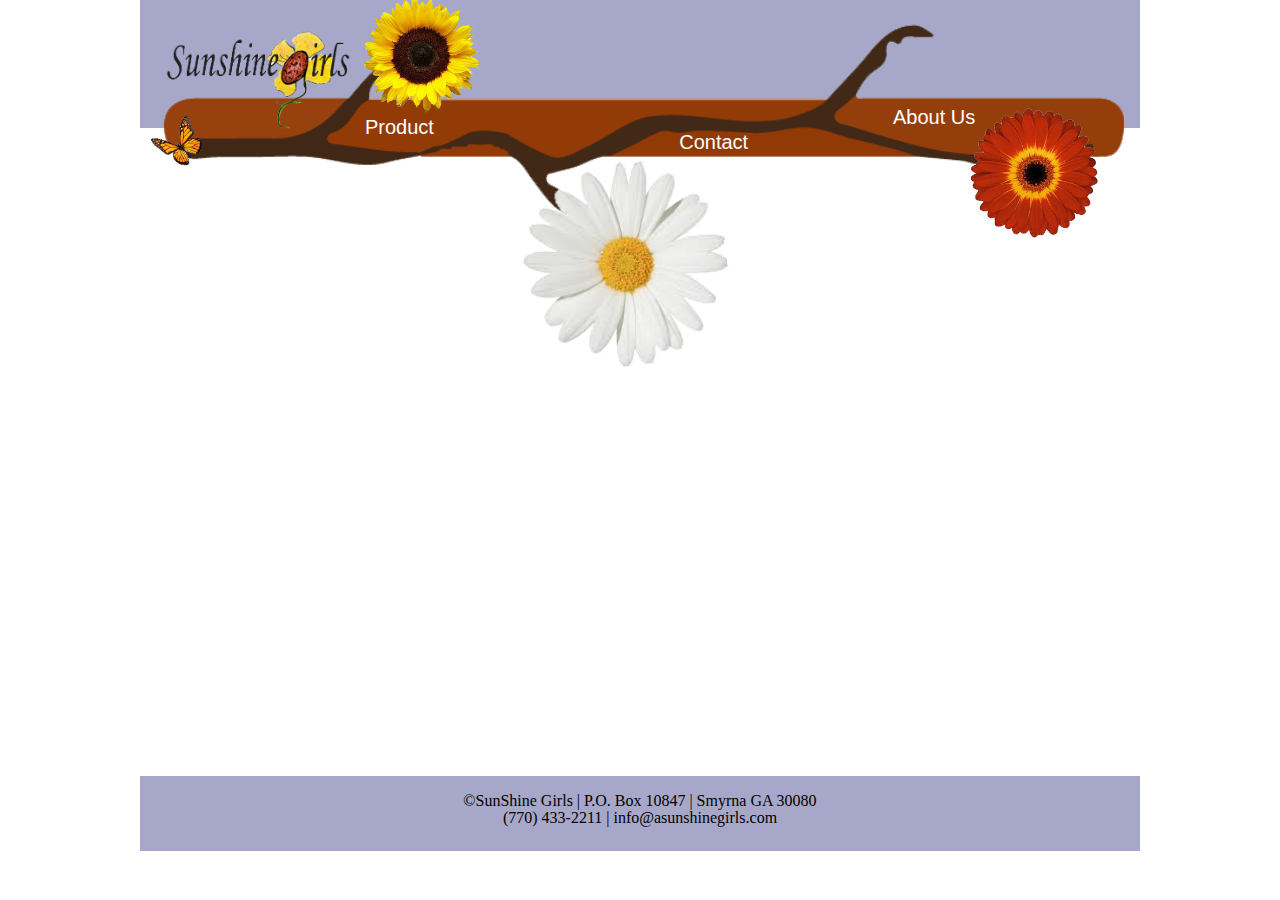
<file: index.html>
<!DOCTYPE html>
<html>
<head>
	<meta charset="utf-8">
    <meta name="description" content="">
    <meta name="author" content="Charonda King">
		
		<title>Sunshine Girls</title>
		<meta name="viewpoint" content="width=device=width, initial-scale=1.0"/>
		<link rel="stylesheet" href="css/headfooter.css" type="text/css">
		<link rel="stylesheet" href="css/index.css" type="text/css">
		<link rel="stylesheet" media="only screen and (min-width: 480px) and (max-width: 767px)" href="css/tabletportrait.css"/>
		<link rel="stylesheet" media="only screen and (min-width: 320px) and (max-width: 480px)" href="css/phone.css"/>

		<script type="text/javascript" src="javascript.js"></script>
	
</head>

	<script type="text/javascript">
		function openWin(url){
			window.open(url + '.html','_blank','toolbar=no, scrollbars=yes, resizable=yes, top=50, left=500, width=750, height=645');
		}
	</script>

</script>

<body>
			
<!-- Logo Area -->				
<header><img id="logo" src="images/sunshinegirls.png">
	<div class="branch"><img class= "branch" src="images/mainbranch.png" alt="">
	</div>
	
	<div id="blue_bar">	
	</div>
<!-- Nav -->
	<nav id="nav_buttons">			
		<div id="nav_product">
			<a href="services.html">
			<img id="sun_flower" src="images/sunflower.png">
			</a>
		</div>
			
		<div id="nav_about">
			<a href="contact.html">
			<img id="daisy" src="images/daisy.png">
			<img id="butterfly" src="images/butterflyorange.png">
			</a>
		</div>
					
		<div id="nav_contact">
			<a href="contact.html">
			<img id="gerber" src="images/orangerber.png">
			</a>
		</div>

				
	</nav>
	<nav id="a_link_position">
		<a class="navbuttons" id="product" href="#" onclick="openWin('product');">Product</a>
		
		<a class="navbuttons" id="about" href="#" onclick="openWin('about');">About Us</a>
		
		<a class="navbuttons" id="contact" href="#" onclick="openWin('contact');">Contact</a>
	</nav>

	
</header>

<!-- Main Body -->
<article id="image_loop_wrapper">	
			
						<div class="loop_image">
							<img class="carousel_girl" id="aster" src="images/aster.jpg">
						</div>
						<div class="loop_image">
							<img class="carousel_girl" id="lizzy" src="images/lizzy.jpg">
						</div>
						<div class="loop_image">
							<img class="carousel_girl" id="lark" src="images/lark.jpg">
						</div>
						<div class="loop_image">
							<img class="carousel_girl" id="veronica" src="images/veronica.jpg">
						</div>
						<div class="loop_image">
							<img class="carousel_girl" id="lily" src="images/lily.jpg">
						</div>	
</article>

<!-- Footer -->
		<div id="footer_wrapper">
				<p></p>
				<br>
				<p><footer class="footer_text"><span class="super">©</span>SunShine Girls | P.O. Box 10847 | Smyrna GA 30080</footer></p>
				<p><footer class="footer_text"><a href="tel:7704332211">(770) 433-2211</a> | <a href="mailto:info@sunshinegirls.com?subject=sunshinegirls.com%20website">info@asunshinegirls.com</a></footer></p>
		</div>

</body>
</html>
</file>
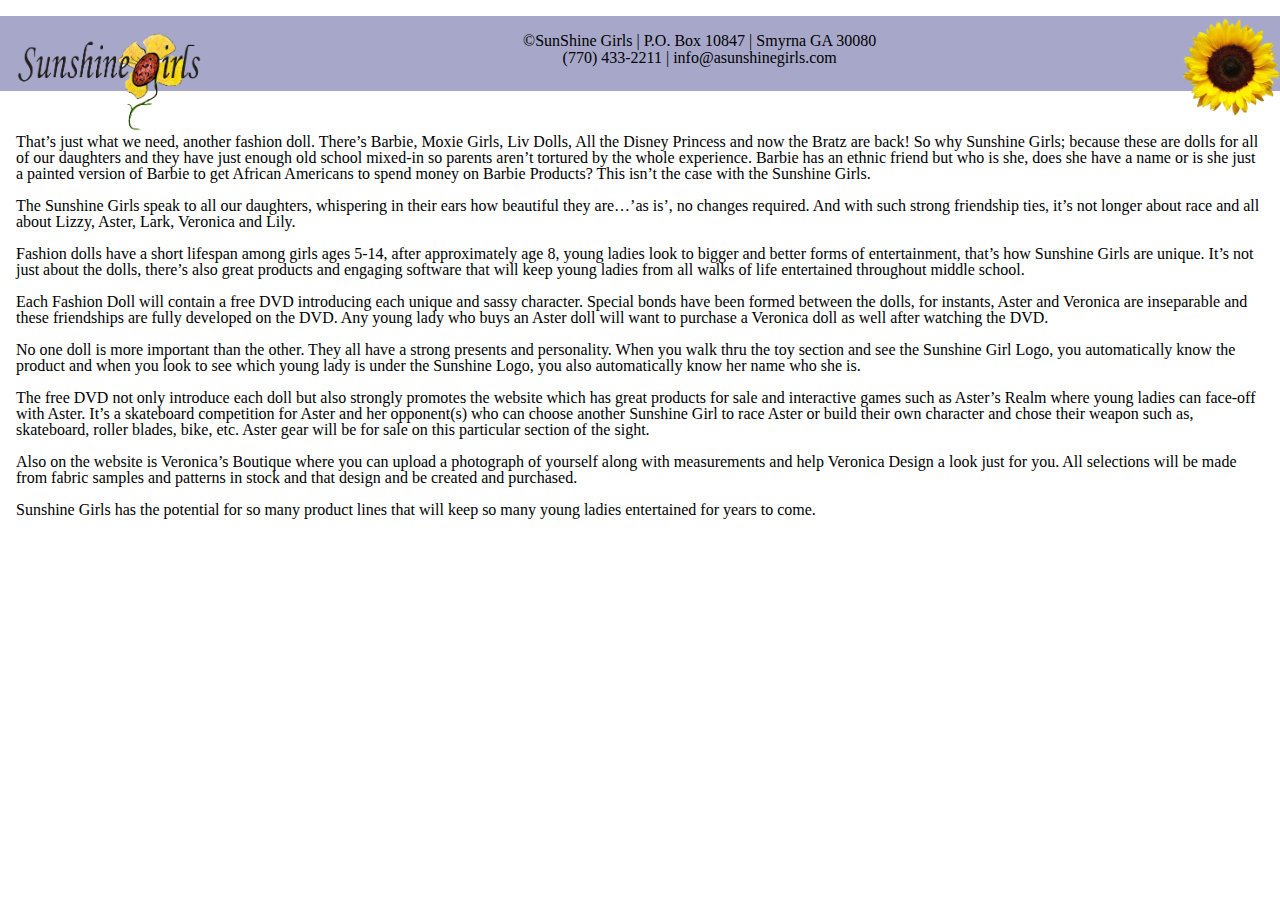
<file: about.html>
<!DOCTYPE html>
<html>
<head>
	<meta charset="utf-8">
    <meta name="description" content="">
    <meta name="author" content="">
		
		<title>Sunshine Girls/About</title>
		<link rel="stylesheet" href="css/about.css" type="text/css">
	
</head>
<body>
			
<!-- Logo Area -->				
	<!-- Logo Area -->				
		<header>
				<img id="logo" src="images/sunshinegirls.png">
		</header>
<!-- Nav -->
	<artical>			
		<div id="nav_product">
			<a href="services.html">
			<img id="sun_flower" src="images/sunflower.png">
		</div>

<div id="main">
			<p>That’s just what we need, another fashion doll. There’s Barbie, Moxie Girls, Liv Dolls, All the Disney Princess and now the Bratz are back! So why Sunshine Girls; because these are dolls for all of our daughters and they have just enough old school mixed-in so parents aren’t tortured by the whole experience. Barbie has an ethnic friend but who is she, does she have a name or is she just a painted version of Barbie to get African Americans to spend money on Barbie Products? This isn’t the case with the Sunshine Girls.</p><br>

			<p>The Sunshine Girls speak to all our daughters, whispering in their ears how beautiful they are…’as is’, no changes required. And with such strong friendship ties, it’s not longer about race and all about Lizzy, Aster, Lark, Veronica and Lily.</p><br>

		
			<p>Fashion dolls have a short lifespan among girls ages 5-14, after approximately age 8, young ladies look to bigger and better forms of entertainment, that’s how Sunshine Girls are unique. It’s not just about the dolls, there’s also great products and engaging software that will keep young ladies from all walks of life entertained throughout middle school.</p><br>

			<p>Each Fashion Doll will contain a free DVD introducing each unique and sassy character. Special bonds have been formed between the dolls, for instants, Aster and Veronica are inseparable and these friendships are fully developed on the DVD. Any young lady who buys an Aster doll will want to purchase a Veronica doll as well after watching the DVD.</p><br>

			<p>No one doll is more important than the other. They all have a strong presents and personality. When you walk thru the toy section and see the Sunshine Girl Logo, you automatically know the product and when you look to see which young lady is under the Sunshine Logo, you also automatically know her name who she is.</p><br>

		
			<p>The free DVD not only introduce each doll but also strongly promotes the website which has great products for sale and interactive games such as Aster’s Realm where young ladies can face-off with Aster. It’s a skateboard competition for Aster and her opponent(s) who can choose another Sunshine Girl to race Aster or build their own character and chose their weapon such as, skateboard, roller blades, bike, etc. Aster gear will be for sale on this particular section of the sight.</p><br>

			<p>Also on the website is Veronica’s Boutique where you can upload a photograph of yourself along with measurements and help Veronica Design a look just for you. All selections will be made from fabric samples and patterns in stock and that design and be created and purchased.</p><br>

			<p>Sunshine Girls has the potential for so many product lines that will keep so many young ladies entertained for years to come. </p><br>
	</div>			
	
<!-- Main Body -->		
		

	</article>
<!-- end wrapper div -->	
	</div>

<!-- Footer -->
		<!-- Footer -->
		<div id="footer_wrapper">
				<p></p>
				<br>
				<p><footer class="footer_text"><span class="super">©</span>SunShine Girls | P.O. Box 10847 | Smyrna GA 30080</footer></p>
				<p><footer class="footer_text"><a href="tel:7704332211">(770) 433-2211</a> | <a href="mailto:info@sunshinegirls.com?subject=sunshinegirls.com%20website">info@asunshinegirls.com</a></footer></p>
		</div>
</body>
</html>
</file>
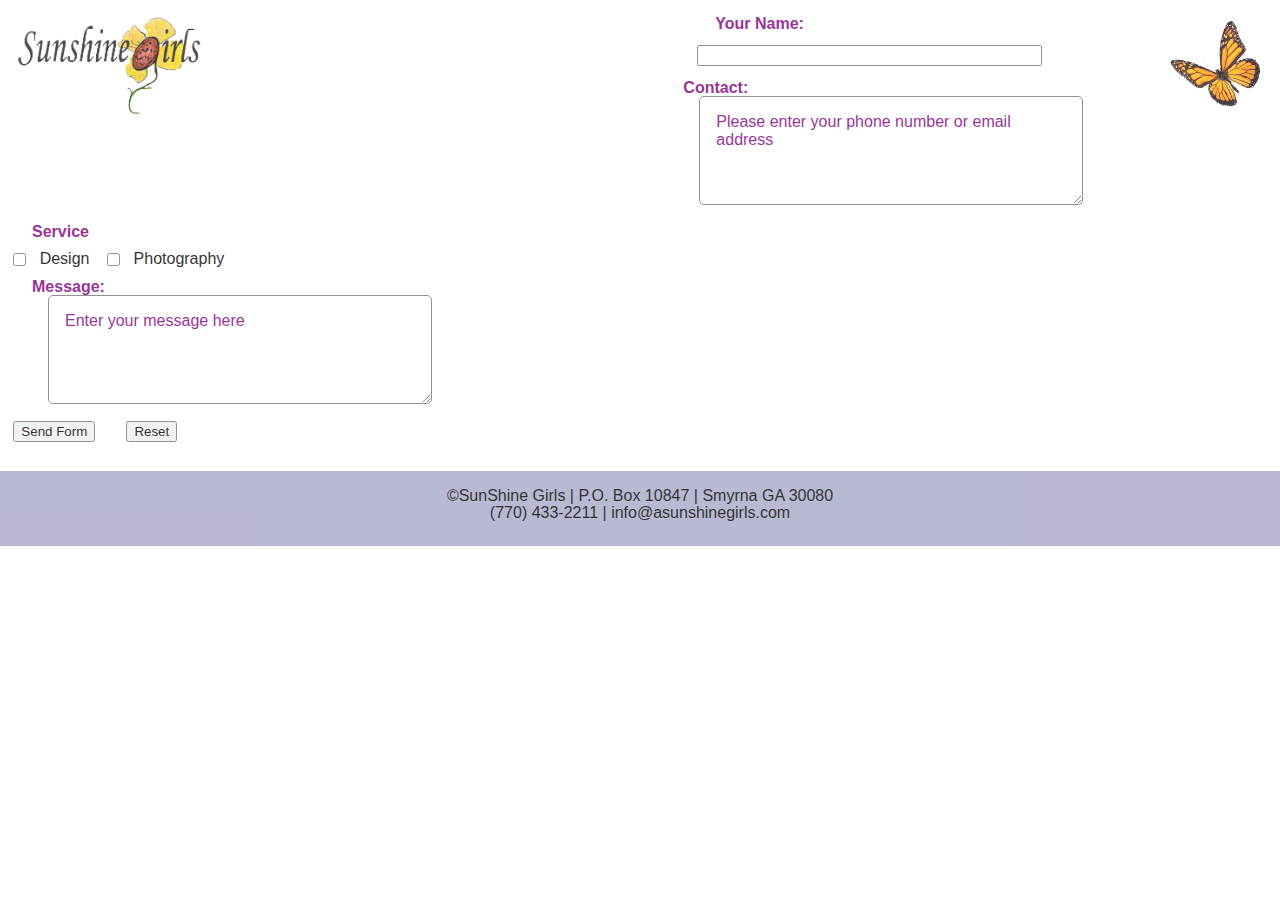
<file: contact.html>
<!DOCTYPE html>
<html>
<head>
	<meta charset="utf-8">
    <meta name="description" content="">
    <meta name="author" content="">
		
		<title>Sunshine Girls/About</title>
		<link rel="stylesheet" href="css/contact.css" type="text/css">
	
</head>
<body>
<article>
			
<!-- Logo Area -->				
	<header>
			<img id="logo" src="images/sunshinegirls.png">
		<div class="branch"><img id="butterfly" src="images/butterflyorange.png"></div>
<!-- Nav -->
		
	</header>

<!-- Main Body -->		
<article>
		<br>
	<div id="">
		
			
			<form method="post" enctype="text/plain" action="#">
				<pr class="form_type">Your Name:
			
			<input type="text" name="customername" size="40" maxlength="50">
				</pr>
				<p class="form_type">Contact:<br>
				
			<textarea id="username" name="customercomment" rows="5" cols="60" wrap="hard">Please enter your phone number or email address</textarea></p>
				<p></p><br>
				<p class="form_type">Service</p>
			<input type="checkbox" name="design" value="yes">Design
			<input type="checkbox" name="photography" value="yes">Photography
				<p class="form_type">Message:<br>
			
			<textarea id="message" name="customercomment" rows="5" cols="60" wrap="hard">Enter your message here
			</textarea></p>
			
			<input type="submit" name="submit" value="Send Form">
			<input type="reset" value="Reset">
			</form>
<script type="text/javascript">

	$(document).ready(function() {
	$('form').submit(function() {
		alert('Your form was submitted');
		return false;
		)}
	})

	$(document).ready(function(){
		$('form').submit(function(event){
			if($('#username').val()== ''){
				alert('Please enter your name');
				event.preventDefault();
				return false;
			}
		})
	)}

	$(document).ready(function(){
		var maxCharacters = 150;
		$('#message').on('keyup',function(){
			var currentVal = $('#message').val().lenght;
			var totalRemaining = maxCharacters - currentVal;
			$('#remaining').text(totalRemaining);
		})
	})
</script>


		</div>
</article>

<!-- Footer -->
		<div id="footer_wrapper">
				<p></p>
				<br>
				<p><footer class="footer_text"><span class="super">©</span>SunShine Girls | P.O. Box 10847 | Smyrna GA 30080</footer></p>
				<p><footer class="footer_text"><a href="tel:7704332211">(770) 433-2211</a> | <a href="mailto:info@sunshinegirls.com?subject=sunshinegirls.com%20website">info@asunshinegirls.com</a></footer></p>
		</div>
</body>
</html>
</file>
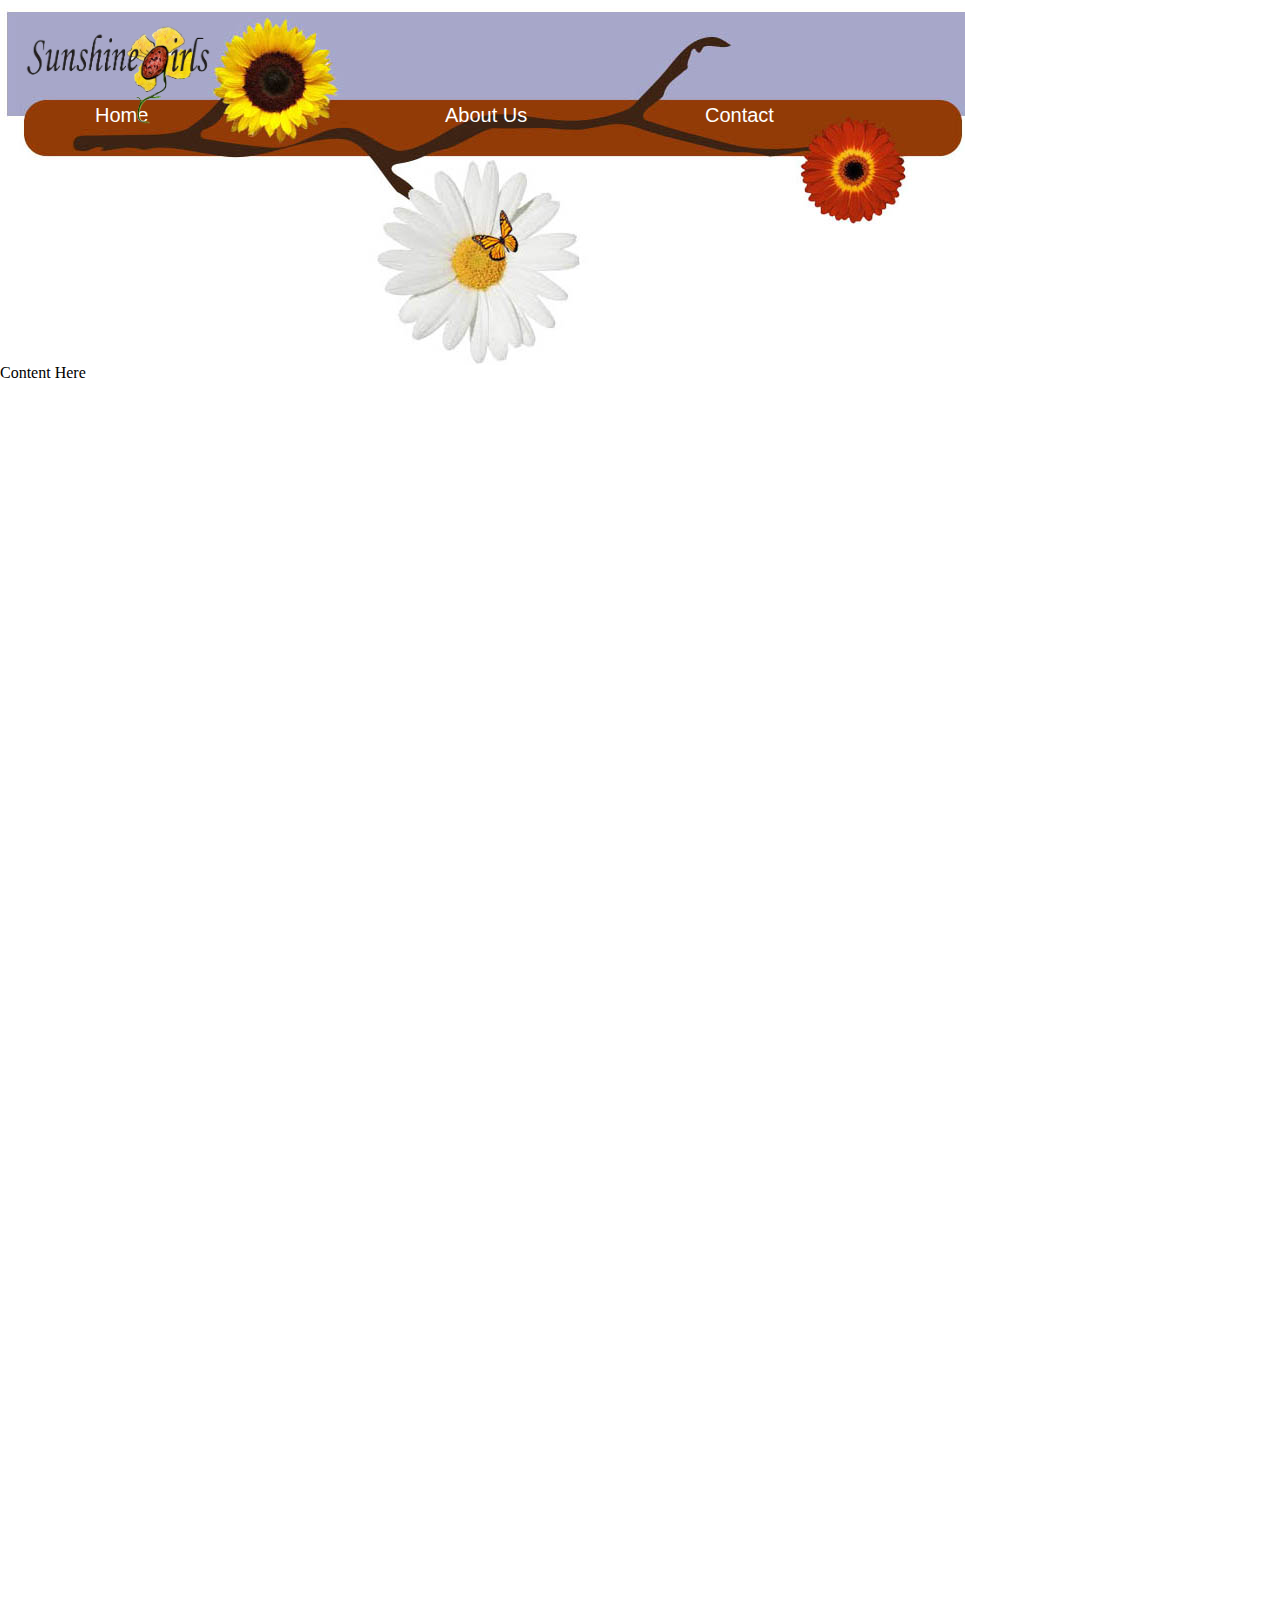
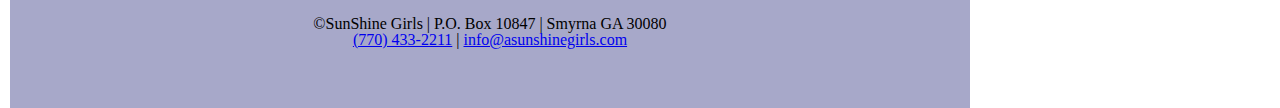
<file: maintemplate.html>
<!DOCTYPE html>
<html>
<head>
	<meta charset="utf-8">
    <meta name="description" content="">
    <meta name="author" content="">
		
		<title>Sunshine Girls</title>
		<link rel="stylesheet" href="css/stylesheet.css" type="text/css">
	
</head>
<body>
<article>
			
<!-- Logo Area -->				
	<header>
			<img id="logo" src="images/sunshinegirls.png">
		<div class="branch"></div>
<!-- Nav -->
		<nav>			
			<div id="About">
				<a class="navbuttons" href="services.html">About Us</a>
			</div>
			
			<div id="Home">
				<a class="navbuttons" href="index.html">Home</a>
			</div>
					
			<div id="Contact">
				<a class="navbuttons" href="contact.html">Contact</a>
			</div>
				
		</nav>
	</header>

<!-- Main Body -->		
	<section>
			<p id="content">Content Here</p>
	</section>	
</article>

<!-- Footer -->
		<div id="divide4">
			<div align="center">
				<p></p>
				<br>
				<p><footer class="text_align_center"><span class="super">©</span>SunShine Girls | P.O. Box 10847 | Smyrna GA 30080</footer></p>
				<p><footer class="text_align_center"><a href="tel:7704332211">(770) 433-2211</a> | <a href="mailto:info@sunshinegirls.com?subject=sunshinegirls.com%20website">info@asunshinegirls.com</a></footer></p>
			</div>
		</div>
</body>
</html>
</file>
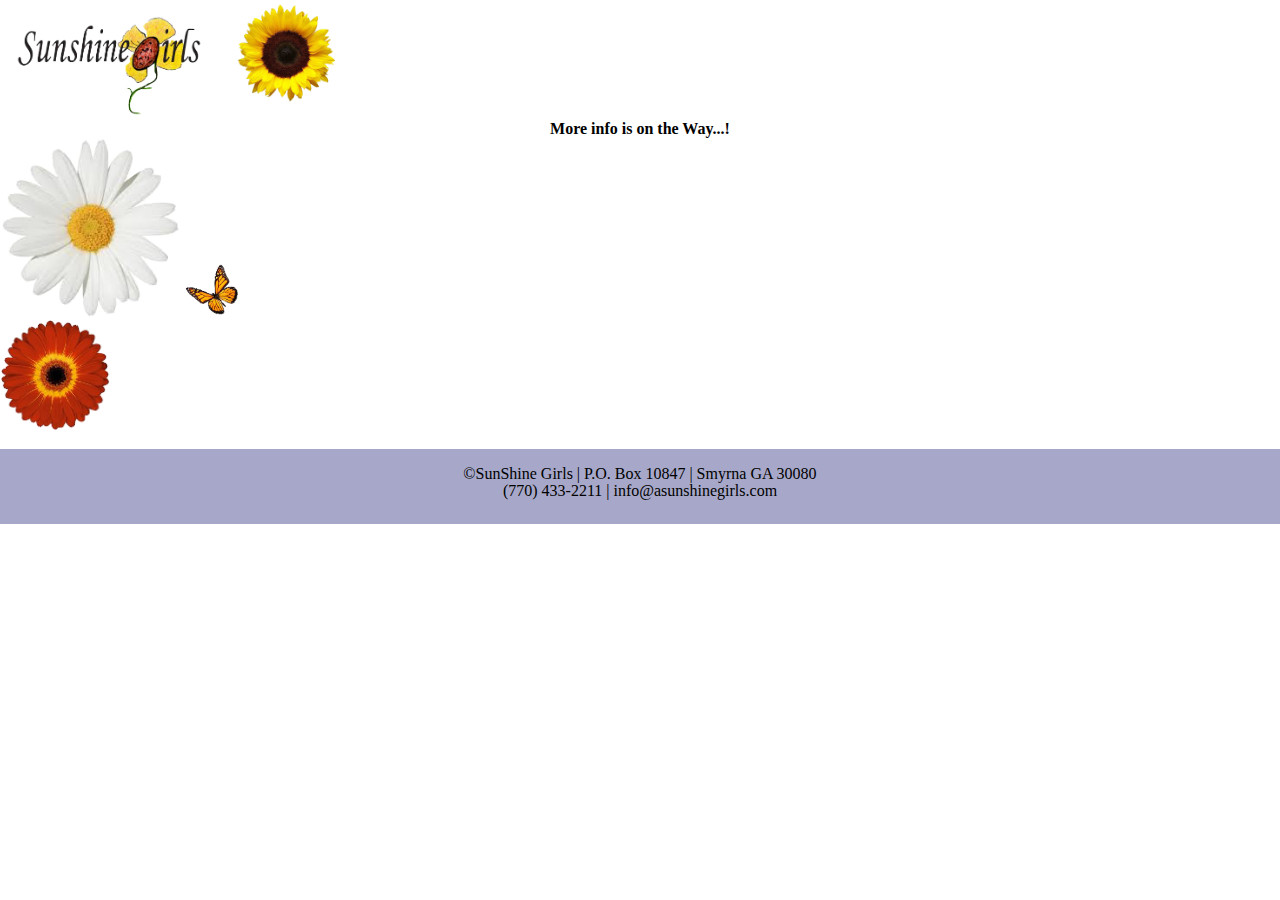
<file: services.html>
<!DOCTYPE html>
<html>
<head>
	<meta charset="utf-8">
    <meta name="description" content="">
    <meta name="author" content="">
		
		<title>Sunshine Girls/Products</title>
		<link rel="stylesheet" href="css/product.css" type="text/css">
	
	</head>
<body>
			
<!-- Logo Area -->				
		<header>
				<img id="logo" src="images/sunshinegirls.png">
			
<!-- Nav -->
	<nav id="flowers">			
		<div id="nav_product">
			<a href="services.html">
			<img id="sun_flower" src="images/sunflower.png">
		</div>

<div id="main">
			<p><h1>More info is on the Way...!</h1></p>
		</div>
			
		<div id="nav_about">
			<a href="contact.html">
			<img id="daisy" src="images/daisy.png">
			<img id="butterfly" src="images/butterflyorange.png">
			</a>
		</div>
					
		<div id="nav_contact">
			<a href="contact.html">
			<img id="gerber" src="images/orangerber.png">
			</a><p></p>
		</div>

				
	
<!-- Main Body -->		
		

	</nav>
<!-- end wrapper div -->	
	</div>

<!-- Footer -->
		<!-- Footer -->
		<div id="footer_wrapper">
				<p></p>
				<br>
				<p><footer class="footer_text"><span class="super">©</span>SunShine Girls | P.O. Box 10847 | Smyrna GA 30080</footer></p>
				<p><footer class="footer_text"><a href="tel:7704332211">(770) 433-2211</a> | <a href="mailto:info@sunshinegirls.com?subject=sunshinegirls.com%20website">info@asunshinegirls.com</a></footer></p>
		</div>

	</body>
</html>
</file>
<file: css/headfooter.css>
/* html5doctor.com Reset v1.6.1 - http://cssreset.com */
        html,body,div,span,object,iframe,h1,h2,h3,h4,h5,h6,p,blockquote,pre,abbr,address,cite,code,del,dfn,em,img,ins,kbd,q,samp,small,strong,sub,sup,var,b,i,dl,dt,dd,ol,ul,li,fieldset,form,label,legend,table,caption,tbody,tfoot,thead,tr,th,td,article,aside,canvas,details,figcaption,figure,footer,header,hgroup,menu,nav,section,summary,time,mark,audio,video{margin:0;padding:0;border:0;outline:0;font-size:100%;vertical-align:baseline;background:transparent}body{line-height:1}article,aside,details,figcaption,figure,footer,header,hgroup,menu,nav,section{display:block}nav ul{list-style:none}blockquote,q{quotes:none}blockquote:before,blockquote:after,q:before,q:after{content:none}a{margin:0;padding:0;font-size:100%;vertical-align:baseline;background:transparent}ins{background-color:#ff9;color:#000;text-decoration:none}mark{background-color:#ff9;color:#000;font-style:italic;font-weight:bold}del{text-decoration:line-through}abbr[title],dfn[title]{border-bottom:1px dotted;cursor:help}table{border-collapse:collapse;border-spacing:0}hr{display:block;height:1px;border:0;border-top:1px solid #ccc;margin:1em 0;padding:0}input,select{vertical-align:middle}

/* logo */
header {
	height: 280px;
	width: auto;
}
.branch {
	position: relative;
	height: auto;
	width: 985px;
	margin: 0px auto;
	z-index: 75;
	top: -50px;
}

#blue_bar {
	position: relative;
	height: 150px;
	width: 1000px;
	background: #a7a7c9;
	margin: 0px auto;
	top: -415px;
	z-index: 50;
}

#logo { 
	position: relative;
	height: 100px; 
	width: auto; 
	top: 30px;
	left: 165px;
	z-index: 100;  
}

/* Nav Buttons */

.navbuttons {
    font-family: Tahoma, Geneva, sans-serif;
	font-size: 1.25em;
	color: white;
	text-decoration: none;
}

nav a:hover, nav a:active {
         background-color: #800;
         color: orange;
}


#product {  
	position: relative; 
	right: -365px; 
	top: -450px;
	z-index: 250;
	margin: 0em;
	padding: 0em;
}

#about {  
	position: relative; 
	left: 820px; 
	top: -460px; 
	z-index: 150;
	margin: 0em;
	padding: 0em;
}

#contact { 
	position: relative; 
	left: 520px; 
	top: -435px; 
	z-index: 150;
	margin: 0em;
	padding: 0em; 
} 



/* Nav Bar */

#sun_flower {
	position: relative;
	height: 120px;
	width: auto;
	top: 760px;
	left: 360px;
	z-index: 225;
}

#daisy {
	position: relative;
	height: 210px;
	width: auto;
	top: 1200px;
	left: 520px;
	z-index: 225;
}

#butterfly {
	position: relative;
	height: 55px;
	width: auto;
	right: 65px; 
	top: 1000px;
	z-index: 150;
}

#gerber {
	position: relative;
	height: 130px;
	width: auto;
	top: 790px;
	left: 969px;
	z-index: 125;
}

/* Nav div control blank space */

#nav_product {
	height: 120px;
	padding: 0px;
	margin: 0px;
	top: -510px;
	position: relative;
}

#nav_about {
	height: 210px;
	padding: 0px;
	margin: 0px;
	top: -905px;
	position: relative;
}

#nav_contact {
	height: 130px;
	padding: 0px;
	margin: 0px;
	top:-755px;
	position: relative;
}

#nav_buttons {
	height: 1.5em;
	padding: 0px;
	margin: 0px;
	top:-800px;
	position: relative;
}

/* footer */

#footer_wrapper { 
	background-color: #a7a8c9; 
	height: 75px; 
	width: 1000px; 
	margin: 6em auto 0em;

}

.footer_text {
	margin: 1px auto;
	padding: 0em;
	text-align: center;
	color: black;
	
}

a {
	text-decoration: none;
	color: black;
}

div a:hover, div a:active {
         background-color: #800;
         color: orange;
}

 @media only screen and (max-width: 768px) {
        #wrapper {
                margin: 2em 5%;
                display: inline-block;
                width: 90%;
</file>
<file: css/index.css>
/* html5doctor.com Reset v1.6.1 - http://cssreset.com */
        html,body,div,span,object,iframe,h1,h2,h3,h4,h5,h6,p,blockquote,pre,abbr,address,cite,code,del,dfn,em,img,ins,kbd,q,samp,small,strong,sub,sup,var,b,i,dl,dt,dd,ol,ul,li,fieldset,form,label,legend,table,caption,tbody,tfoot,thead,tr,th,td,article,aside,canvas,details,figcaption,figure,footer,header,hgroup,menu,nav,section,summary,time,mark,audio,video{margin:0;padding:0;border:0;outline:0;font-size:100%;vertical-align:baseline;background:transparent}body{line-height:1}article,aside,details,figcaption,figure,footer,header,hgroup,menu,nav,section{display:block}nav ul{list-style:none}blockquote,q{quotes:none}blockquote:before,blockquote:after,q:before,q:after{content:none}a{margin:0;padding:0;font-size:100%;vertical-align:baseline;background:transparent}ins{background-color:#ff9;color:#000;text-decoration:none}mark{background-color:#ff9;color:#000;font-style:italic;font-weight:bold}del{text-decoration:line-through}abbr[title],dfn[title]{border-bottom:1px dotted;cursor:help}table{border-collapse:collapse;border-spacing:0}hr{display:block;height:1px;border:0;border-top:1px solid #ccc;margin:1em 0;padding:0}input,select{vertical-align:middle}


/* Main Body(Articale) */
body {
	height: 720px;
	width: auto;
}

#image_loop_wrapper {
	height: 400px;
	width: auto;
}

.carousel_girl {
	width: auto;
	float: left;
	padding: 1em;
	margin: 2em 0em 0em 0em;
	display: none;
}

#aster {
	height: 400px;	
	top: -80px;
	margin: 0em 0em 0em 3em;
	position: relative;
	display: hidden;
	 
}
#lizzy {
	height: 320px;
	top: -10px;
	position: relative;
	display: visible;
}
#lark {
	height: 300px;
	top: 70px;
	position: relative;
	display: hidden;
}
#veronica {
	height: 300px;
	top: -30px;
	position: relative;
	display: hidden;
}
#lily {
	height: 450px;
	top: -80px;
	position: relative;
	display: hidden;
}


#portfolio {
	font-family: Tahoma, Geneva, sans-serif;
	font-size: 2em;
	color: blue;
	text-align: center;
}


/* Contact */
.formtype {
	font-family: Tahoma, Geneva, sans-serif;
	font-size: 1em;
	color: blue;
	margin: 0px auto;
	position: relative;
</file>
<file: css/tabletportrait.css>
/* html5doctor.com Reset v1.6.1 - http://cssreset.com */
        html,body,div,span,object,iframe,h1,h2,h3,h4,h5,h6,p,blockquote,pre,abbr,address,cite,code,del,dfn,em,img,ins,kbd,q,samp,small,strong,sub,sup,var,b,i,dl,dt,dd,ol,ul,li,fieldset,form,label,legend,table,caption,tbody,tfoot,thead,tr,th,td,article,aside,canvas,details,figcaption,figure,footer,header,hgroup,menu,nav,section,summary,time,mark,audio,video{margin:0;padding:0;border:0;outline:0;font-size:100%;vertical-align:baseline;background:transparent}body{line-height:1}article,aside,details,figcaption,figure,footer,header,hgroup,menu,nav,section{display:block}nav ul{list-style:none}blockquote,q{quotes:none}blockquote:before,blockquote:after,q:before,q:after{content:none}a{margin:0;padding:0;font-size:100%;vertical-align:baseline;background:transparent}ins{background-color:#ff9;color:#000;text-decoration:none}mark{background-color:#ff9;color:#000;font-style:italic;font-weight:bold}del{text-decoration:line-through}abbr[title],dfn[title]{border-bottom:1px dotted;cursor:help}table{border-collapse:collapse;border-spacing:0}hr{display:block;height:1px;border:0;border-top:1px solid #ccc;margin:1em 0;padding:0}input,select{vertical-align:middle}

/* logo */
header {
	height: 200px;
	width: auto;
}
.branch {
	position: relative;
	height: auto;
	width:400px;
	margin: 0px auto;
	z-index: 75;
	top: -50px;
}

#blue_bar {
	position: relative;
	height: 150px;
	width: 420px;
	background: #a7a7c9;
	margin: 0px auto;
	top: -415px;
	z-index: 50;
}

#logo { 
	position: relative;
	height: 100px; 
	width: auto; 
	top: 30px;
	left: 165px;
	z-index: 100;  
}

/* Nav Buttons */

.navbuttons {
    font-family: Tahoma, Geneva, sans-serif;
	font-size: 1.25em;
	color: white;
	text-decoration: none;
}

nav a:hover, nav a:active {
         background-color: #800;
         color: orange;
}


#product {  
	position: relative; 
	right: -365px; 
	top: -450px;
	z-index: 250;
	margin: 0em;
	padding: 0em;
}

#about {  
	position: relative; 
	left: 820px; 
	top: -460px; 
	z-index: 150;
	margin: 0em;
	padding: 0em;
}

#contact { 
	position: relative; 
	left: 520px; 
	top: -435px; 
	z-index: 150;
	margin: 0em;
	padding: 0em; 
} 



/* Nav Bar */

#sun_flower {
	position: relative;
	height: 120px;
	width: auto;
	top: 760px;
	left: 360px;
	z-index: 225;
}

#daisy {
	position: relative;
	height: 210px;
	width: auto;
	top: 1200px;
	left: 520px;
	z-index: 225;
}

#butterfly {
	position: relative;
	height: 55px;
	width: auto;
	right: 65px; 
	top: 1000px;
	z-index: 150;
}

#gerber {
	position: relative;
	height: 130px;
	width: auto;
	top: 790px;
	left: 969px;
	z-index: 125;
}

/* Nav div control blank space */

#nav_product {
	height: 120px;
	padding: 0px;
	margin: 0px;
	top: -510px;
	position: relative;
}

#nav_about {
	height: 210px;
	padding: 0px;
	margin: 0px;
	top: -905px;
	position: relative;
}

#nav_contact {
	height: 130px;
	padding: 0px;
	margin: 0px;
	top:-755px;
	position: relative;
}

#nav_buttons {
	height: 1.5em;
	padding: 0px;
	margin: 0px;
	top:-800px;
	position: relative;
}


/* Main Body(Articale) */
body {
	height: 720px;
	width: auto;
}

#image_loop_wrapper {
	height: 400px;
	width: auto;
}

.carousel_girl {
	width: auto;
	float: left;
	padding: 1em;
	margin: 2em 0em 0em 0em;
}

#aster {
	height: 400px;	
	top: -80px;
	margin: 0em 0em 0em 3em;
	position: relative;
	display: hidden;
	 
}
#lizzy {
	height: 320px;
	top: -10px;
	position: relative;
	display: visible;
}
#lark {
	height: 300px;
	top: 70px;
	position: relative;
	display: hidden;
}
#veronica {
	height: 300px;
	top: -30px;
	position: relative;
	display: hidden;
}
#lily {
	height: 450px;
	top: -80px;
	position: relative;
	display: hidden;
}


#portfolio {
	font-family: Tahoma, Geneva, sans-serif;
	font-size: 2em;
	color: blue;
	text-align: center;
}


/* Contact */
.formtype {
	font-family: Tahoma, Geneva, sans-serif;
	font-size: 1em;
	color: blue;
	margin: 0px auto;
	position: relative;

/* footer */

#footer_wrapper { 
	background-color: #a7a8c9; 
	height: 75px; 
	width: 600px; 
	margin: 6em auto 0em;

}

.footer_text {
	margin: 1px auto;
	padding: 0em;
	text-align: center;
	color: black;
	
}

a {
	text-decoration: none;
	color: black;
}

div a:hover, div a:active {
         background-color: #800;
         color: orange;
}
</file>
<file: css/phone.css>
/* html5doctor.com Reset v1.6.1 - http://cssreset.com */
        html,body,div,span,object,iframe,h1,h2,h3,h4,h5,h6,p,blockquote,pre,abbr,address,cite,code,del,dfn,em,img,ins,kbd,q,samp,small,strong,sub,sup,var,b,i,dl,dt,dd,ol,ul,li,fieldset,form,label,legend,table,caption,tbody,tfoot,thead,tr,th,td,article,aside,canvas,details,figcaption,figure,footer,header,hgroup,menu,nav,section,summary,time,mark,audio,video{margin:0;padding:0;border:0;outline:0;font-size:100%;vertical-align:baseline;background:transparent}body{line-height:1}article,aside,details,figcaption,figure,footer,header,hgroup,menu,nav,section{display:block}nav ul{list-style:none}blockquote,q{quotes:none}blockquote:before,blockquote:after,q:before,q:after{content:none}a{margin:0;padding:0;font-size:100%;vertical-align:baseline;background:transparent}ins{background-color:#ff9;color:#000;text-decoration:none}mark{background-color:#ff9;color:#000;font-style:italic;font-weight:bold}del{text-decoration:line-through}abbr[title],dfn[title]{border-bottom:1px dotted;cursor:help}table{border-collapse:collapse;border-spacing:0}hr{display:block;height:1px;border:0;border-top:1px solid #ccc;margin:1em 0;padding:0}input,select{vertical-align:middle}

/* logo */
header {
	height: 200px;
	width: auto;
}
.branch {
	position: relative;
	height: auto;
	width:400px;
	margin: 0px auto;
	z-index: 75;
	top: -50px;
}

#blue_bar {
	position: relative;
	height: 150px;
	width: 420px;
	background: #a7a7c9;
	margin: 0px auto;
	top: -415px;
	z-index: 50;
}

#logo { 
	position: relative;
	height: 100px; 
	width: auto; 
	top: 30px;
	left: 165px;
	z-index: 100;  
}

/* Nav Buttons */

.navbuttons {
    font-family: Tahoma, Geneva, sans-serif;
	font-size: 1.25em;
	color: white;
	text-decoration: none;
}

nav a:hover, nav a:active {
         background-color: #800;
         color: orange;
}


#product {  
	position: relative; 
	right: -365px; 
	top: -450px;
	z-index: 250;
	margin: 0em;
	padding: 0em;
}

#about {  
	position: relative; 
	left: 820px; 
	top: -460px; 
	z-index: 150;
	margin: 0em;
	padding: 0em;
}

#contact { 
	position: relative; 
	left: 520px; 
	top: -435px; 
	z-index: 150;
	margin: 0em;
	padding: 0em; 
} 



/* Nav Bar */

#sun_flower {
	position: relative;
	height: 120px;
	width: auto;
	top: 760px;
	left: 360px;
	z-index: 225;
}

#daisy {
	position: relative;
	height: 210px;
	width: auto;
	top: 1200px;
	left: 520px;
	z-index: 225;
}

#butterfly {
	position: relative;
	height: 55px;
	width: auto;
	right: 65px; 
	top: 1000px;
	z-index: 150;
}

#gerber {
	position: relative;
	height: 130px;
	width: auto;
	top: 790px;
	left: 969px;
	z-index: 125;
}

/* Nav div control blank space */

#nav_product {
	height: 120px;
	padding: 0px;
	margin: 0px;
	top: -510px;
	position: relative;
}

#nav_about {
	height: 210px;
	padding: 0px;
	margin: 0px;
	top: -905px;
	position: relative;
}

#nav_contact {
	height: 130px;
	padding: 0px;
	margin: 0px;
	top:-755px;
	position: relative;
}

#nav_buttons {
	height: 1.5em;
	padding: 0px;
	margin: 0px;
	top:-800px;
	position: relative;
}


/* Main Body(Articale) */
body {
	height: 720px;
	width: auto;
}

#image_loop_wrapper {
	height: 400px;
	width: auto;
}

.carousel_girl {
	width: auto;
	float: left;
	padding: 1em;
	margin: 2em 0em 0em 0em;
}

#aster {
	height: 400px;	
	top: -80px;
	margin: 0em 0em 0em 3em;
	position: relative;
	display: hidden;
	 
}
#lizzy {
	height: 320px;
	top: -10px;
	position: relative;
	display: visible;
}
#lark {
	height: 300px;
	top: 70px;
	position: relative;
	display: hidden;
}
#veronica {
	height: 300px;
	top: -30px;
	position: relative;
	display: hidden;
}
#lily {
	height: 450px;
	top: -80px;
	position: relative;
	display: hidden;
}


#portfolio {
	font-family: Tahoma, Geneva, sans-serif;
	font-size: 2em;
	color: blue;
	text-align: center;
}


/* Contact */
.formtype {
	font-family: Tahoma, Geneva, sans-serif;
	font-size: 1em;
	color: blue;
	margin: 0px auto;
	position: relative;

/* footer */

#footer_wrapper { 
	background-color: #a7a8c9; 
	height: 75px; 
	width: 400px; 
	margin: 6em auto 0em;

}

.footer_text {
	margin: 1px auto;
	padding: 0em;
	text-align: center;
	color: black;
	
}

a {
	text-decoration: none;
	color: black;
}

div a:hover, div a:active {
         background-color: #800;
         color: orange;
}
</file>
<file: css/about.css>
/* html5doctor.com Reset v1.6.1 - http://cssreset.com */
        html,body,div,span,object,iframe,h1,h2,h3,h4,h5,h6,p,blockquote,pre,abbr,address,cite,code,del,dfn,em,img,ins,kbd,q,samp,small,strong,sub,sup,var,b,i,dl,dt,dd,ol,ul,li,fieldset,form,label,legend,table,caption,tbody,tfoot,thead,tr,th,td,article,aside,canvas,details,figcaption,figure,footer,header,hgroup,menu,nav,section,summary,time,mark,audio,video{margin:0;padding:0;border:0;outline:0;font-size:100%;vertical-align:baseline;background:transparent}body{line-height:1}article,aside,details,figcaption,figure,footer,header,hgroup,menu,nav,section{display:block}nav ul{list-style:none}blockquote,q{quotes:none}blockquote:before,blockquote:after,q:before,q:after{content:none}a{margin:0;padding:0;font-size:100%;vertical-align:baseline;background:transparent}ins{background-color:#ff9;color:#000;text-decoration:none}mark{background-color:#ff9;color:#000;font-style:italic;font-weight:bold}del{text-decoration:line-through}abbr[title],dfn[title]{border-bottom:1px dotted;cursor:help}table{border-collapse:collapse;border-spacing:0}hr{display:block;height:1px;border:0;border-top:1px solid #ccc;margin:1em 0;padding:0}input,select{vertical-align:middle}


#logo { 
	height: 100px; 
	width: auto; 
	float: left; 
	margin: 1em 1em .1em 1em;
}



/* Sunflower */
#sun_flower {
	height: 100px;
	width: auto;
	float: right;	
}


/* Daisy */
#daisy {
	height: 180px;
	width: auto;
}


#butterfly {
	height: 55px;
	width: auto;
}

/* Gerber */
#gerber {
	height: 110px;
	width: auto;
	float: left;
}

#main {
	float: left;
	margin: 0em 1em 1em 1em;
	font-size: 1em;
}



/* Footer Bar */
#footer_wrapper { 
	background-color: #a7a8c9; 
	height: 75px; 
	width: auto; 
	margin: 1em auto 0em auto;

}

.footer_text {
	margin: 1px auto;
	padding: 0em;
	text-align: center;
	color: black;
	
}

a {
	text-decoration: none;
	color: black;
}

div a:hover, div a:active {
         background-color: #800;
         color: orange;
}
</file>
<file: css/contact.css>
/* html5doctor.com Reset v1.6.1 - http://cssreset.com */
        html,body,div,span,object,iframe,h1,h2,h3,h4,h5,h6,p,blockquote,pre,abbr,address,cite,code,del,dfn,em,img,ins,kbd,q,samp,small,strong,sub,sup,var,b,i,dl,dt,dd,ol,ul,li,fieldset,form,label,legend,table,caption,tbody,tfoot,thead,tr,th,td,article,aside,canvas,details,figcaption,figure,footer,header,hgroup,menu,nav,section,summary,time,mark,audio,video{margin:0;padding:0;border:0;outline:0;font-size:100%;vertical-align:baseline;background:transparent}body{line-height:1}article,aside,details,figcaption,figure,footer,header,hgroup,menu,nav,section{display:block}nav ul{list-style:none}blockquote,q{quotes:none}blockquote:before,blockquote:after,q:before,q:after{content:none}a{margin:0;padding:0;font-size:100%;vertical-align:baseline;background:transparent}ins{background-color:#ff9;color:#000;text-decoration:none}mark{background-color:#ff9;color:#000;font-style:italic;font-weight:bold}del{text-decoration:line-through}abbr[title],dfn[title]{border-bottom:1px dotted;cursor:help}table{border-collapse:collapse;border-spacing:0}hr{display:block;height:1px;border:0;border-top:1px solid #ccc;margin:1em 0;padding:0}input,select{vertical-align:middle}

body {
	background-image: url ("images/daisy.png");
	background-repeat: no-repeat;
	background-position: top-left;
	opacity: 0.8;
	height: 200px;
}


#logo { 
	height: 100px; 
	width: auto; 
	float: left; 
	margin: 1em 30em 1em 1em;
}


div {
	margin: 0px;
	padding: 0px;
}

#butterfly {
	height: 95px;
	width: auto;
	float: right;
	margin: 1em;
}


article {
	text-align: left;
	font-family: Tahoma, Geneva, sans-serif;

}

.contact_type {
	font-weight: bold;
	font-size: 1em;
	color: purple;
}

.form_type {
	font-weight: bold;
	font-size: 1em;
	color: purple;
	margin: 0em 1em 0em 2em;
}

textarea {
    color: purple;
    height: 75px;
    padding: 1em;
    margin: 0em 0em 0em 1em;
    width: 350px;
    border: 1;
    border-radius:5px;
    font-family: Tahoma, Geneva, sans-serif;
    font-size: 1em;
}

input {
	margin: 1em;
}

/* Footer Bar */
#footer_wrapper { 
	background-color: #a7a8c9; 
	height: 75px; 
	width: auto; 
	margin: 1em auto 0em auto;

}

.footer_text {
	margin: 1px auto;
	padding: 0em;
	text-align: center;
	color: black;
	
}

a {
	text-decoration: none;
	color: black;
}

div a:hover, div a:active {
         background-color: #800;
         color: orange;
}
</file>
<file: css/stylesheet.css>
/* html5doctor.com Reset v1.6.1 - http://cssreset.com */
        html,body,div,span,object,iframe,h1,h2,h3,h4,h5,h6,p,blockquote,pre,abbr,address,cite,code,del,dfn,em,img,ins,kbd,q,samp,small,strong,sub,sup,var,b,i,dl,dt,dd,ol,ul,li,fieldset,form,label,legend,table,caption,tbody,tfoot,thead,tr,th,td,article,aside,canvas,details,figcaption,figure,footer,header,hgroup,menu,nav,section,summary,time,mark,audio,video{margin:0;padding:0;border:0;outline:0;font-size:100%;vertical-align:baseline;background:transparent}body{line-height:1}article,aside,details,figcaption,figure,footer,header,hgroup,menu,nav,section{display:block}nav ul{list-style:none}blockquote,q{quotes:none}blockquote:before,blockquote:after,q:before,q:after{content:none}a{margin:0;padding:0;font-size:100%;vertical-align:baseline;background:transparent}ins{background-color:#ff9;color:#000;text-decoration:none}mark{background-color:#ff9;color:#000;font-style:italic;font-weight:bold}del{text-decoration:line-through}abbr[title],dfn[title]{border-bottom:1px dotted;cursor:help}table{border-collapse:collapse;border-spacing:0}hr{display:block;height:1px;border:0;border-top:1px solid #ccc;margin:1em 0;padding:0}input,select{vertical-align:middle}

/* logo */
.branch {
	position: relative;
	background-image: url(../images/navigationbar.jpg);
	background-repeat: no-repeat;
	height: 365px;
	width: 965px;
}

#logo { 
	position: absolute;
	height: 100px; 
	width: auto; 
	left: 25px; 
	top: 25px;
	z-index: 100  
}



/* Nav Bar */
#Home {  
	left: 95px; top: 105px; 
	position: absolute;  
}

#About {  
	left: 445px; top: 105px; 
	position: absolute; 
}

#Contact { 
	left: 705px; top: 105px; 
	position: absolute; 
} 

.navbuttons {
    font-family: Tahoma, Geneva, sans-serif;
	font-size: 1.25em;
	color: white;
	text-decoration: none;
}

nav a:hover, nav a:active {
         background-color: #800;
         color: orange;
}



/* Main Body(Articale) */


#portfolio {
	font-family: Tahoma, Geneva, sans-serif;
	font-size: 2em;
	color: blue;
	text-align: center;
}

.carousel_girl {
	height: 30em;
	width: auto;
	top: 35px;
	float: left;
	padding: 3em
}

#aster {
	left: 25px;
	
}
#lizzy {
	left: 45px;
}
#lark {
	left: 65px;
}
#veronica {
	left: 85px;
}
#lily {
	left: 105px;
}


/* Contact Page logos */

.indvlogos{
	height: 115px;
	width: auto;
	float: left;
	text-decoration: none;
	padding: 5em;
	border: 3em;
}

.bodytext p{
	font-family: Tahoma, Geneva, sans-serif;
	font-size: 1em;
	text-align: center;
	padding: 25em;
	border: 1em;
}



/* footer */
#divide4 { 
	background-color: #a7a8c9; 
	height: 108px; width: 960px; 
	left: 10px; top: 1600px; 
	position: absolute; 
}

.formtype {
	font-family: Tahoma, Geneva, sans-serif;
	font-size: 1em;
	color: blue;
}

.text_align_center {
	text-align: center;
}

 @media only screen and (max-width: 768px) {
        #wrapper {
                margin: 2em 5%;
                display: inline-block;
                width: 90%;
</file>
<file: css/product.css>
/* html5doctor.com Reset v1.6.1 - http://cssreset.com */
        html,body,div,span,object,iframe,h1,h2,h3,h4,h5,h6,p,blockquote,pre,abbr,address,cite,code,del,dfn,em,img,ins,kbd,q,samp,small,strong,sub,sup,var,b,i,dl,dt,dd,ol,ul,li,fieldset,form,label,legend,table,caption,tbody,tfoot,thead,tr,th,td,article,aside,canvas,details,figcaption,figure,footer,header,hgroup,menu,nav,section,summary,time,mark,audio,video{margin:0;padding:0;border:0;outline:0;font-size:100%;vertical-align:baseline;background:transparent}body{line-height:1}article,aside,details,figcaption,figure,footer,header,hgroup,menu,nav,section{display:block}nav ul{list-style:none}blockquote,q{quotes:none}blockquote:before,blockquote:after,q:before,q:after{content:none}a{margin:0;padding:0;font-size:100%;vertical-align:baseline;background:transparent}ins{background-color:#ff9;color:#000;text-decoration:none}mark{background-color:#ff9;color:#000;font-style:italic;font-weight:bold}del{text-decoration:line-through}abbr[title],dfn[title]{border-bottom:1px dotted;cursor:help}table{border-collapse:collapse;border-spacing:0}hr{display:block;height:1px;border:0;border-top:1px solid #ccc;margin:1em 0;padding:0}input,select{vertical-align:middle}


#logo { 
	height: 100px; 
	width: auto; 
	float: left; 
	margin: 1em 1em .1em 1em;
}


div {
	margin: 0px;
	padding: 0px;
}

/* Sunflower */
#sun_flower {
	height: 100px;
	width: auto;
	margin: .1em 35em 1em 1em;	
}


/* Daisy */
#daisy {
	height: 180px;
	width: auto;
}


#butterfly {
	height: 55px;
	width: auto;
}

/* Gerber */
#gerber {
	height: 110px;
	width: auto;
}

#main {
	text-align: center;
	margin: 0em;
}

/* Footer Bar */
#footer_wrapper { 
	background-color: #a7a8c9; 
	height: 75px; 
	width: auto; 
	margin: 1em auto 0em auto;

}

.footer_text {
	margin: 1px auto;
	padding: 0em;
	text-align: center;
	color: black;
	
}

a {
	text-decoration: none;
	color: black;
}

div a:hover, div a:active {
         background-color: #800;
         color: orange;
}
</file>
